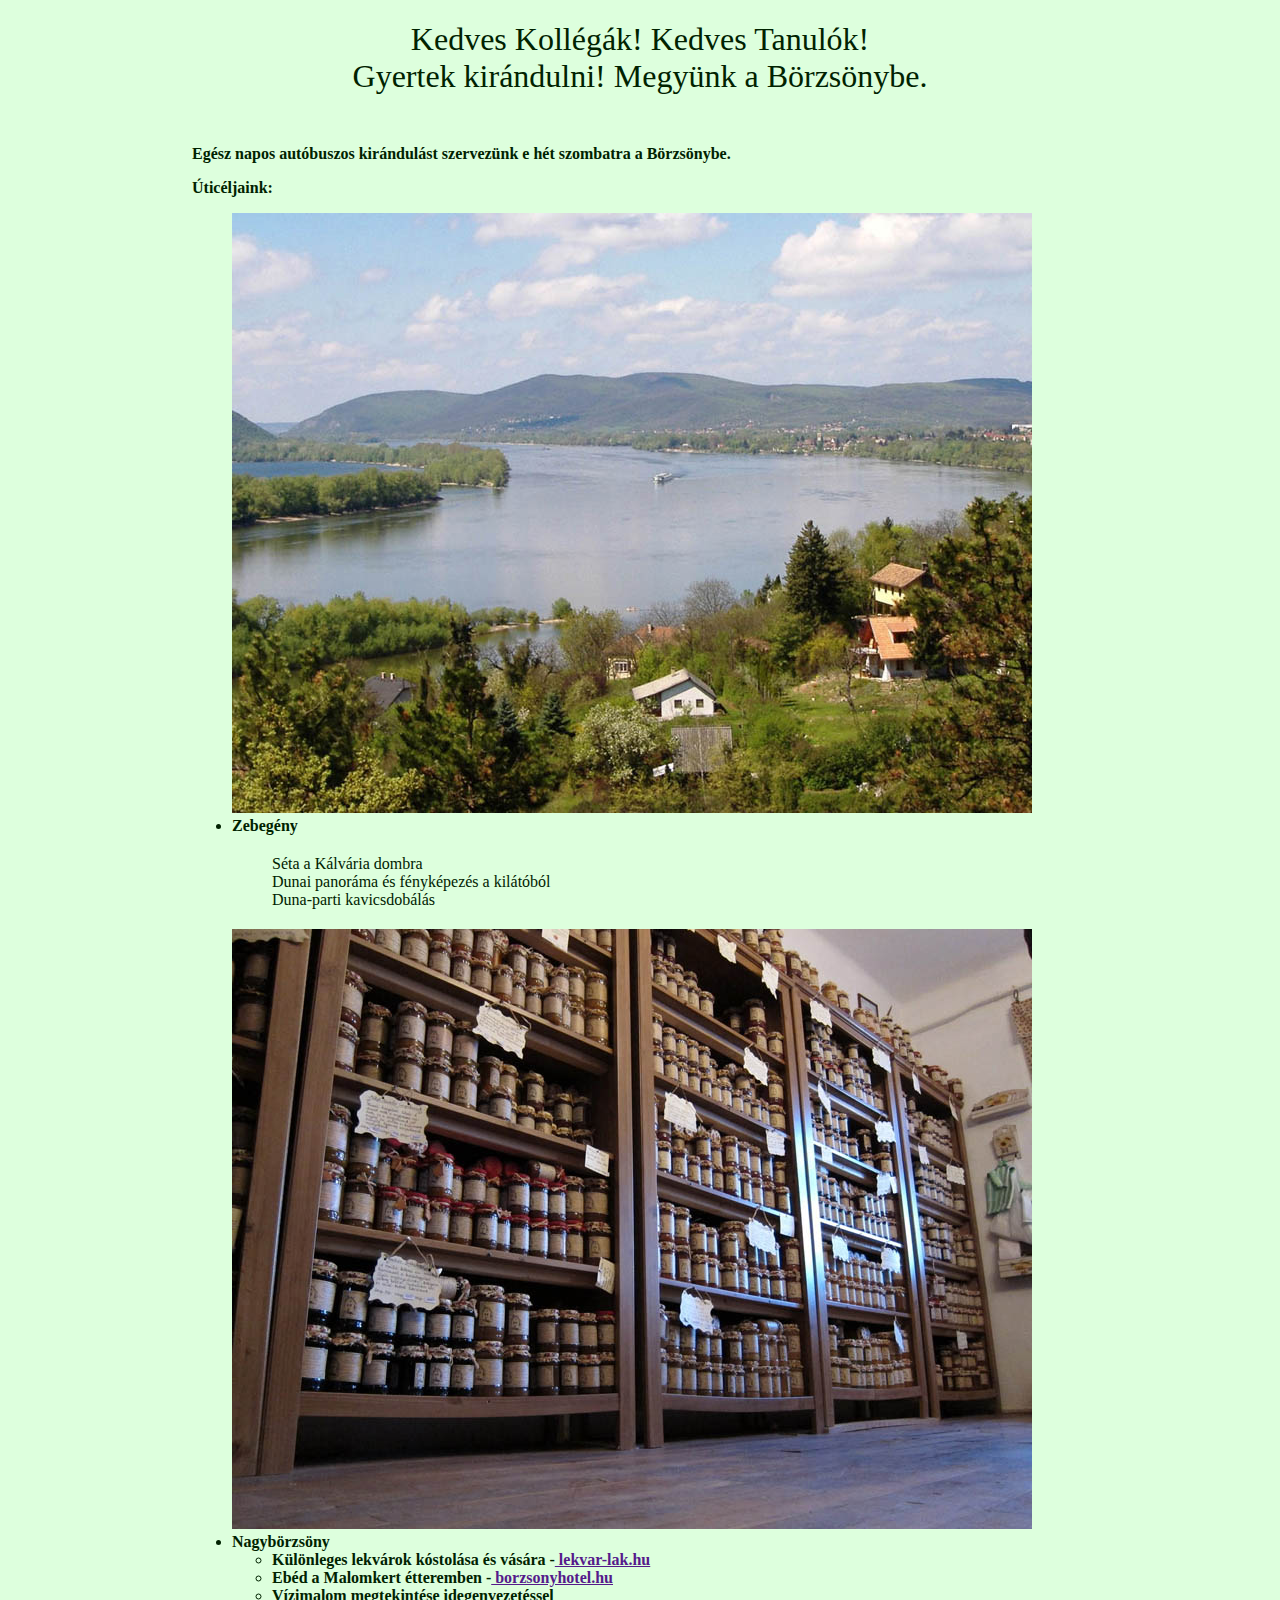
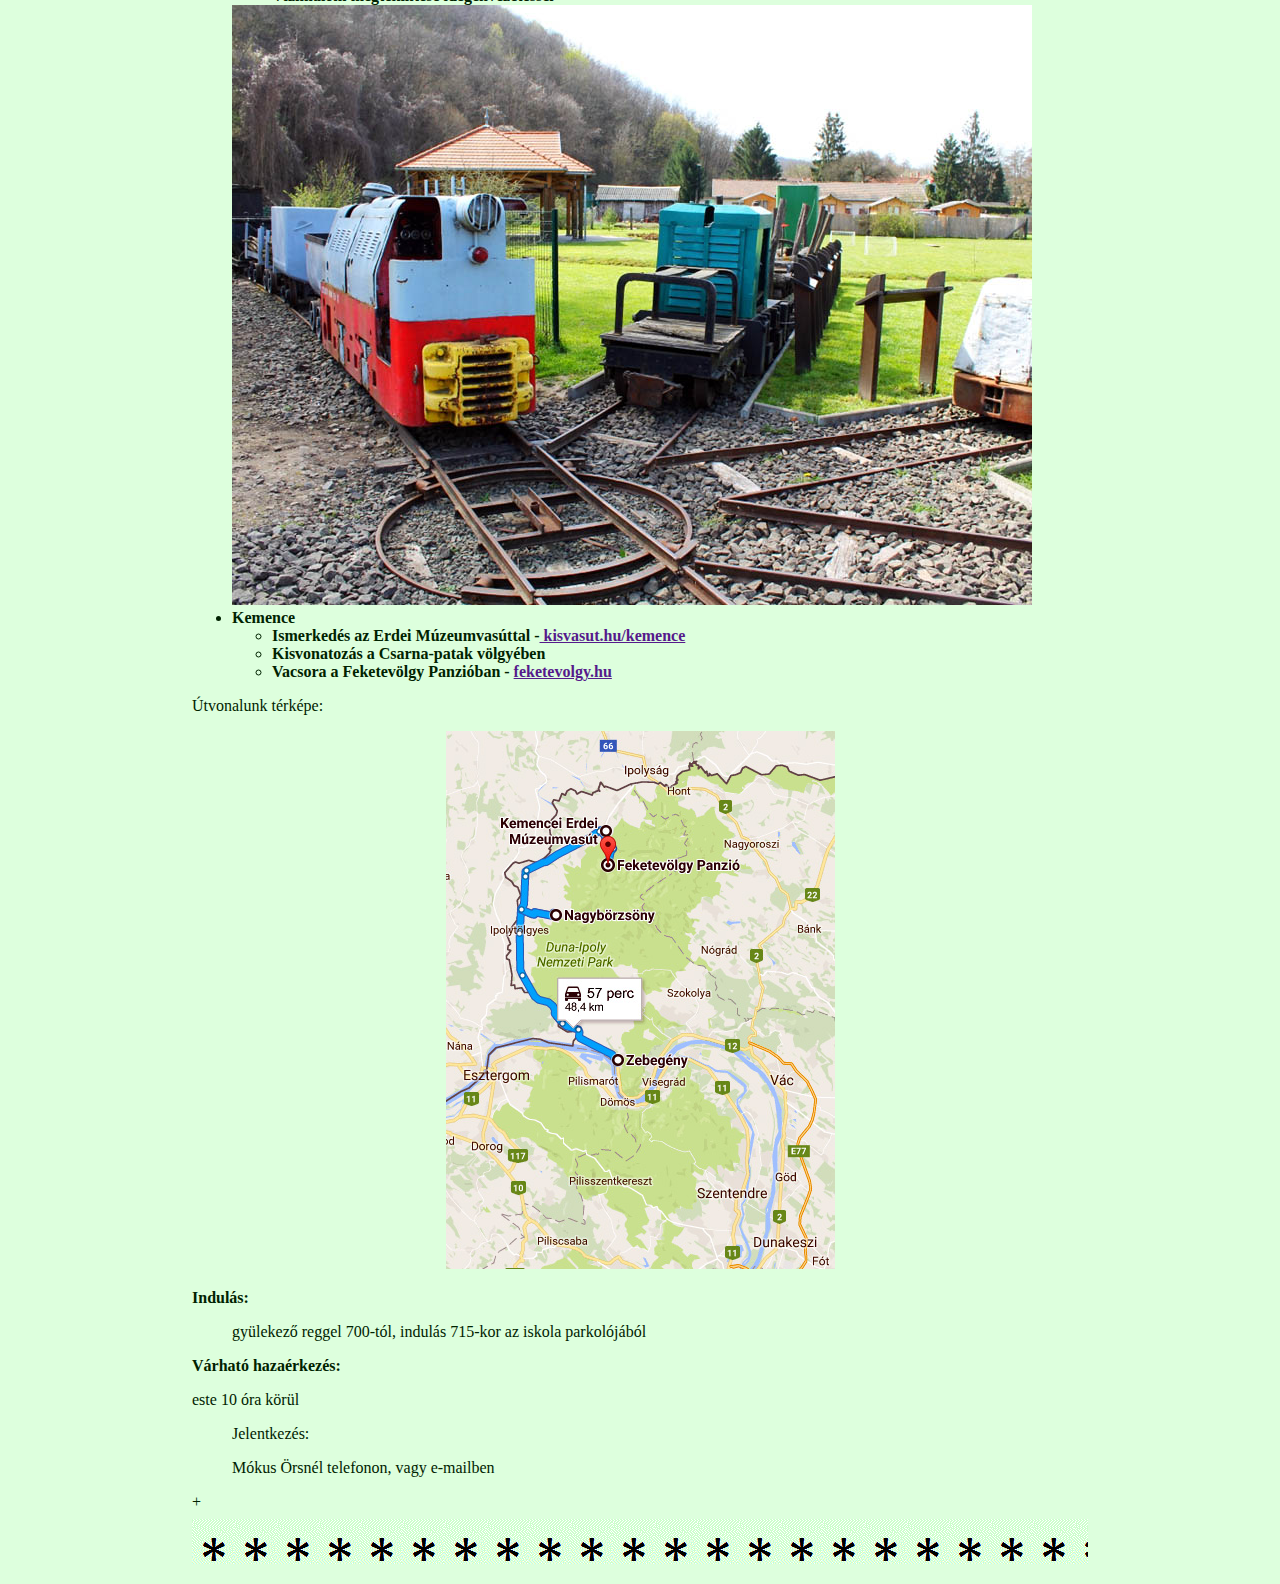
<file: index.html>
<!doctype html>
<head>

<title>kirándulás UwU </title>
<meta lang="hu" />
<meta charset="utf8" />
<link rel="stylesheet" type="text/css" href="style.css" />

</head>

<body>
<h1>Kedves Kollégák! Kedves Tanulók! <br />
Gyertek kirándulni! Megyünk a Börzsönybe.</h1>

<p id="felkover" class="elso">Egész napos autóbuszos kirándulást szervezünk e hét szombatra a Börzsönybe. </p>
<p id="felkover" class="masodik">Úticéljaink:</p>

		<ul>
		<img src="zebegeny.jpg" id="igazi">
		
		<li>
		Zebegény
		<ul>
		<li>Séta a Kálvária dombra</li>
		<li>Dunai panoráma és fényképezés a kilátóból</li>
		<li>Duna-parti kavicsdobálás</li>
         </li>
		 </ul>
		 
		 <img src="lekvarlak.jpg" id="igazi">
		<li>Nagybörzsöny</li>
		<ul>
		<li>Különleges lekvárok kóstolása és vására -<a href=""http://lekvar-lak.hu" target="_blank"> lekvar-lak.hu</li></a>
		<li>Ebéd a Malomkert étteremben -<a href=""http://borzsonyhotel.hu" target="_blank"> borzsonyhotel.hu</li></a>
		<li>Vízimalom megtekintése idegenvezetéssel</li>
</li>
		</ul>
		<img src="kisvasut.jpg" id="igazi">
		
		<li>Kemence</li>
		<ul>
		
		<li>Ismerkedés az Erdei Múzeumvasúttal -<a href=""http://kisvasut.hu" target="_blank"> kisvasut.hu/kemence</li></a>
		<li>Kisvonatozás a Csarna-patak völgyében</li>
		<li>Vacsora a Feketevölgy Panzióban - <a href=""http://feketevolgy.hu" target="_blank">feketevolgy.hu</li></a>
		
		</li>
		</ul>

	</ul>
		
		
		
<p>Útvonalunk térképe:</p>
<div>

<img src="borzsony_utvonal.jpg">

</div>
<p id="felkover">Indulás:</p>
<p id="behuz">gyülekező reggel 700-tól, indulás 715-kor az iskola parkolójából</p>

<p id="felkover">Várható hazaérkezés:</p>
<p>este 10 óra körül</p>

<p id="behuz">Jelentkezés:</p>
<p id="behuz">Mókus Örsnél telefonon, vagy e-mailben</p>












+




<hr />
</body>
</html>
</file>
<file: style.css>
body{
	background-color:#ddffdd;
	color: #002200 ;
	Width: 70% ;
	margin: 20px auto;
}

h1{
	text-align: center;
	font-weight:normal ;
margin-bottom: 50px ;
}
#felkover{

font-weight:bold;

}

#behuz{
	
	margin-left:40px;
	
	
}

.elso{
		margin-bottom:();
}
.masodik(2){
	margin-top:();
}

hr{
	background-image: url('csillag.png');
	
	height: 45px;
	border:none;
	
	
}

div{
	text-align:center;
	
}

ul li{
	font-weight:bold;
	
	
}
ul li ul li{
	font-weight:normal;
	list-style-type:none;
}
ul li ul li:first-child{
	margin-top:20px;
	
}
ul li ul li:last-child{
	margin-bottom:20px;
}
</file>
